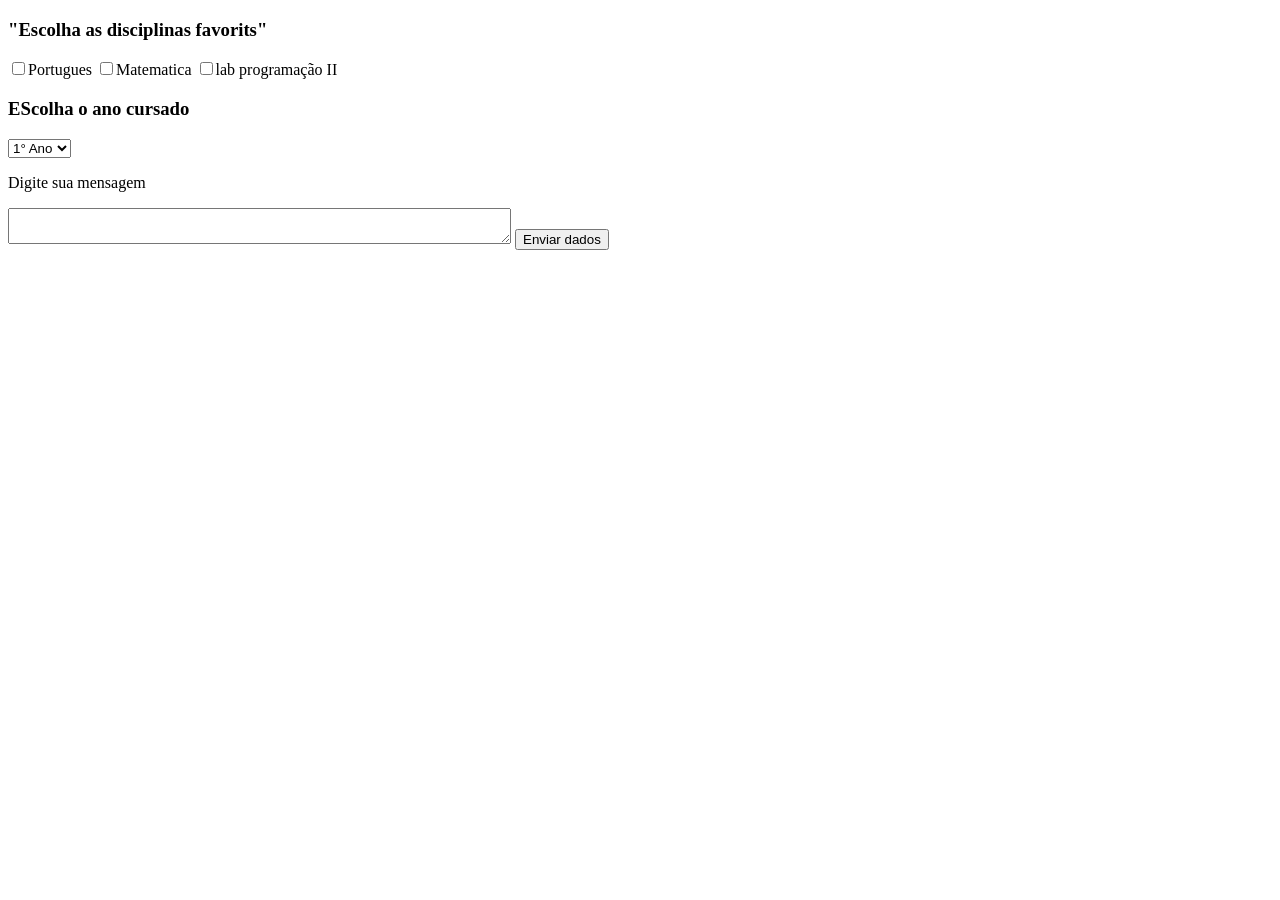
<file: index.html>
<!DOCTYPE html>
<html lang="en">
<head>
    <meta charset="UTF-8">
    <meta name="viewport" content="width=device-width, initial-scale=1.0">
    <title>Document</title>
</head>
<body>
    <div class="conteudo-disciplina">
        <h3>"Escolha as disciplinas favorits"</h3>
        <input type ="checkbox"  id="port"><label for="port">Portugues
        </label>
         <input type ="checkbox"  id="mat"><label for="mat">Matematica
        </label>
         <input type ="checkbox"  id="lp2"><label for="lp2">lab
        programação II
        </label>
        

    </div>

    <div class="conteudo-ano">
        <h3> EScolha o ano cursado</h3>
        <select> id="ano-cursando"
            <option value="pri">1° Ano</option>
            <option value="seg">2°Ano</option>
            <option value="ter">3° Ano</option>
        </select>

    </div>

    <p>Digite sua mensagem</p>
    <textarea rows="2" cols="60"></textarea>
    <button onclick="alert('teste')"> Enviar dados </button>

</body>
</html>
</file>
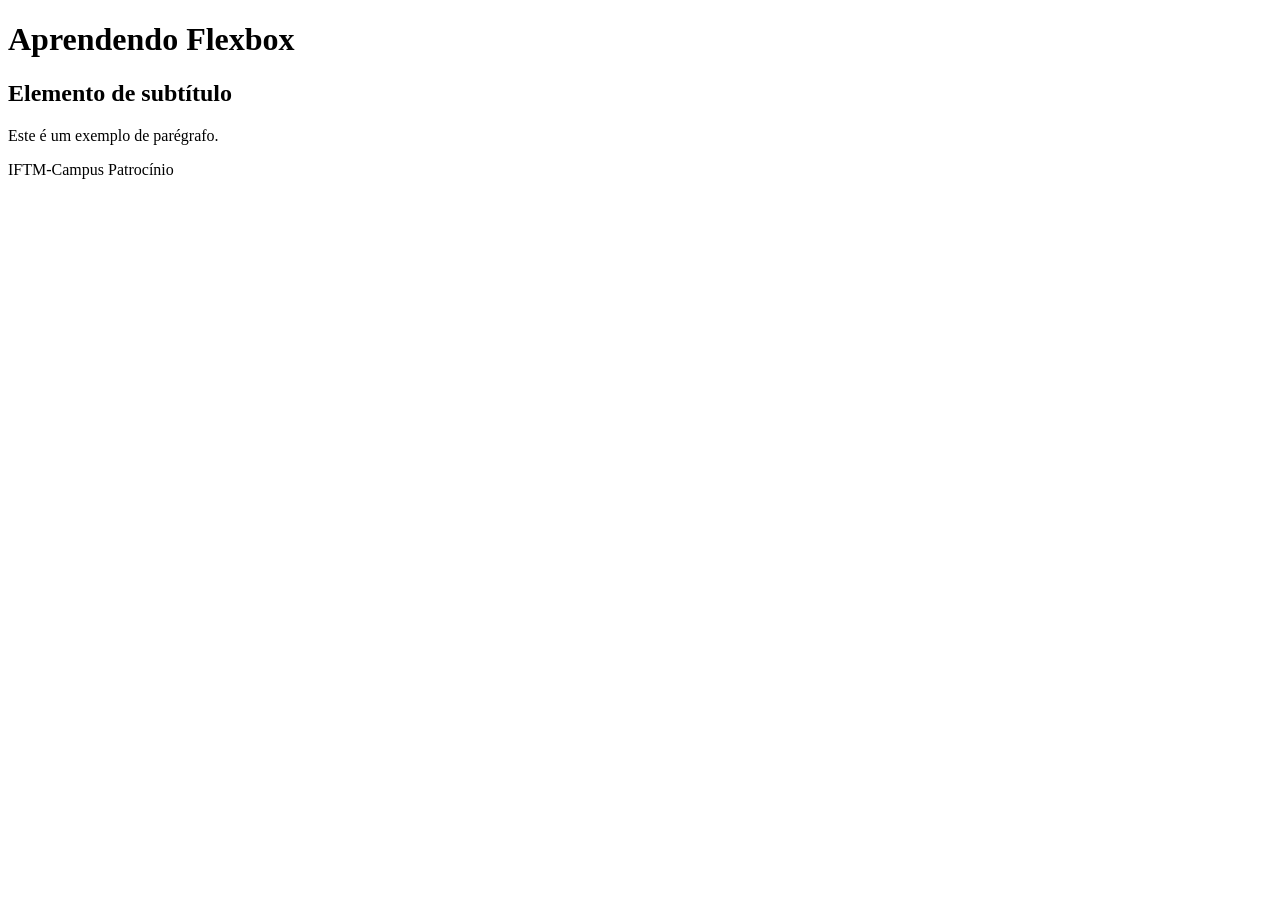
<file: flexbox.html>
<!DOCTYPE html>
<html lang="en">

<head>
    <meta charset="UTF-8">
    <meta name="viewport" content="width=device-width, initial-scale=1.0">
    <title>flexbox</title>
</head>

<body>

    <div class="todo-conteudo">
    <div class="Conteudo-principal">
        <h1> Aprendendo Flexbox</h1>
        <h2>Elemento de subtítulo</h2>
        <p>Este é um exemplo de parégrafo.</p>

    </div>
    <div class="rodape">
        <footer>
            IFTM-Campus Patrocínio
        </footer>
    </div>
    </div>

</body>

</html>
</file>
